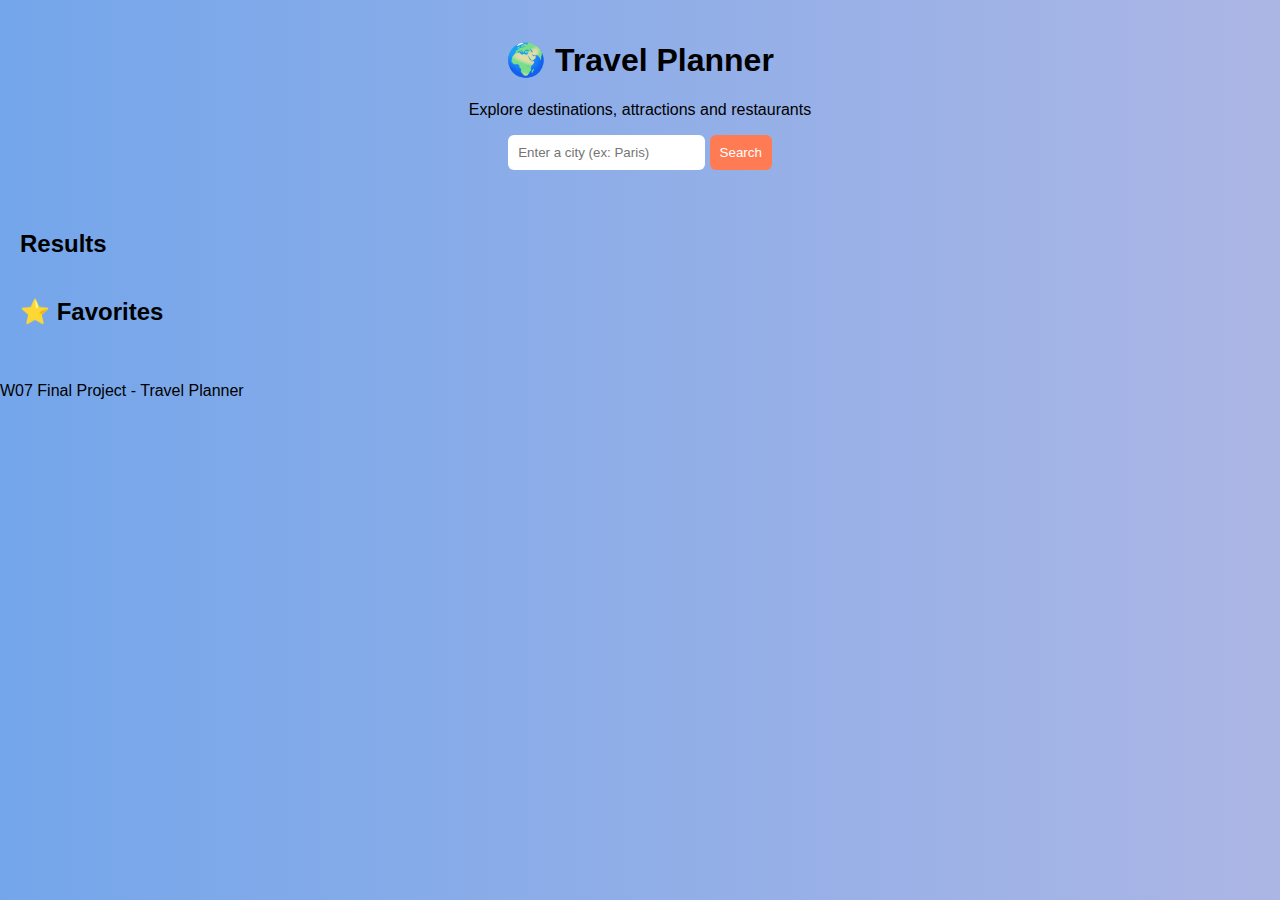
<file: travel-planer/index.html>
<!DOCTYPE html>
<html lang="en">
<head>
  <meta charset="UTF-8">
  <title>Travel Planner & Destination Explorer</title>
  <meta name="description" content="Explore destinations and attractions with real APIs">
  <link rel="stylesheet" href="css/styles.css">
</head>
<body>

<header>
  <h1>🌍 Travel Planner</h1>
  <p>Explore destinations, attractions and restaurants</p>
  <input type="text" id="searchInput" placeholder="Enter a city (ex: Paris)">
  <button id="searchBtn">Search</button>
</header>

<main>
  <section>
    <h2>Results</h2>
    <div id="results"></div>
  </section>

  <section>
    <h2>⭐ Favorites</h2>
    <div id="favoriteList"></div>
  </section>
</main>

<footer>
  <p>W07 Final Project - Travel Planner</p>
</footer>

<script type="module" src="js/main.js"></script>
</body>
</html>
</file>
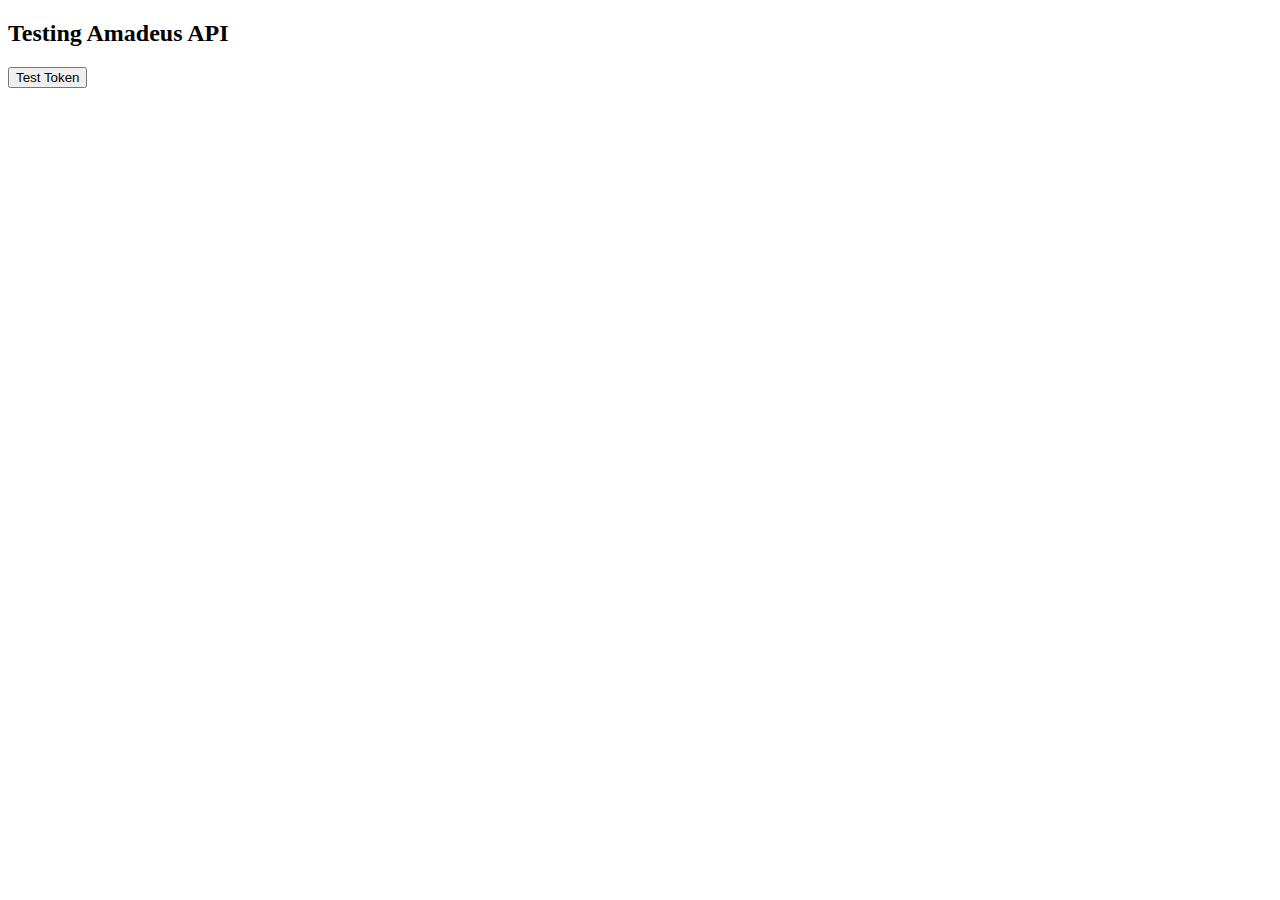
<file: travel-planer/test.html>
<!DOCTYPE html>
<html lang="en">
<head>
  <meta charset="UTF-8">
  <title>Test Amadeus</title>
</head>
<body>
  <h2>Testing Amadeus API</h2>
  <button onclick="testToken()">Test Token</button>

  <pre id="output"></pre>

<script>
const API_KEY = "TU_API_KEY";
const API_SECRET = "TU_API_SECRET";

async function testToken() {
  const url = "https://test.api.amadeus.com/v1/security/oauth2/token";

  const response = await fetch(url, {
    method: "POST",
    headers: {
      "Content-Type": "application/x-www-form-urlencoded"
    },
    body: `grant_type=client_credentials&client_id=${API_KEY}&client_secret=${API_SECRET}`
  });

  const data = await response.json();
  document.getElementById("output").textContent = JSON.stringify(data, null, 2);
}
</script>
</body>
</html>
</file>
<file: travel-planer/css/styles.css>
body {
  margin: 0;
  font-family: Arial, sans-serif;
  background: linear-gradient(to right, #74a6eb, #acb6e5);
}

header {
  text-align: center;
  padding: 20px;
}

input, button {
  padding: 10px;
  border-radius: 6px;
  border: none;
}

button {
  background: #ff7b54;
  color: white;
  cursor: pointer;
  transition: transform 0.3s;
}

button:hover {
  transform: scale(1.1);
}

main {
  padding: 20px;
}

#results, #favoriteList {
  display: grid;
  grid-template-columns: repeat(auto-fit, minmax(250px,1fr));
  gap: 20px;
}

.card {
  background: white;
  border-radius: 15px;
  padding: 10px;
  box-shadow: 0 5px 10px rgba(0,0,0,.2);
  animation: fadeIn 1s ease;
  transition: transform 0.4s;
}

.card:hover {
  transform: translateY(-10px) scale(1.03);
}

.card-img {
  width: 100%;
  height: 180px;
  object-fit: cover;
  border-radius: 12px;
  transition: transform 0.5s;
}

.card-img:hover {
  transform: scale(1.05);
}

@keyframes fadeIn {
  from {opacity:0;}
  to {opacity:1;}
}
</file>
